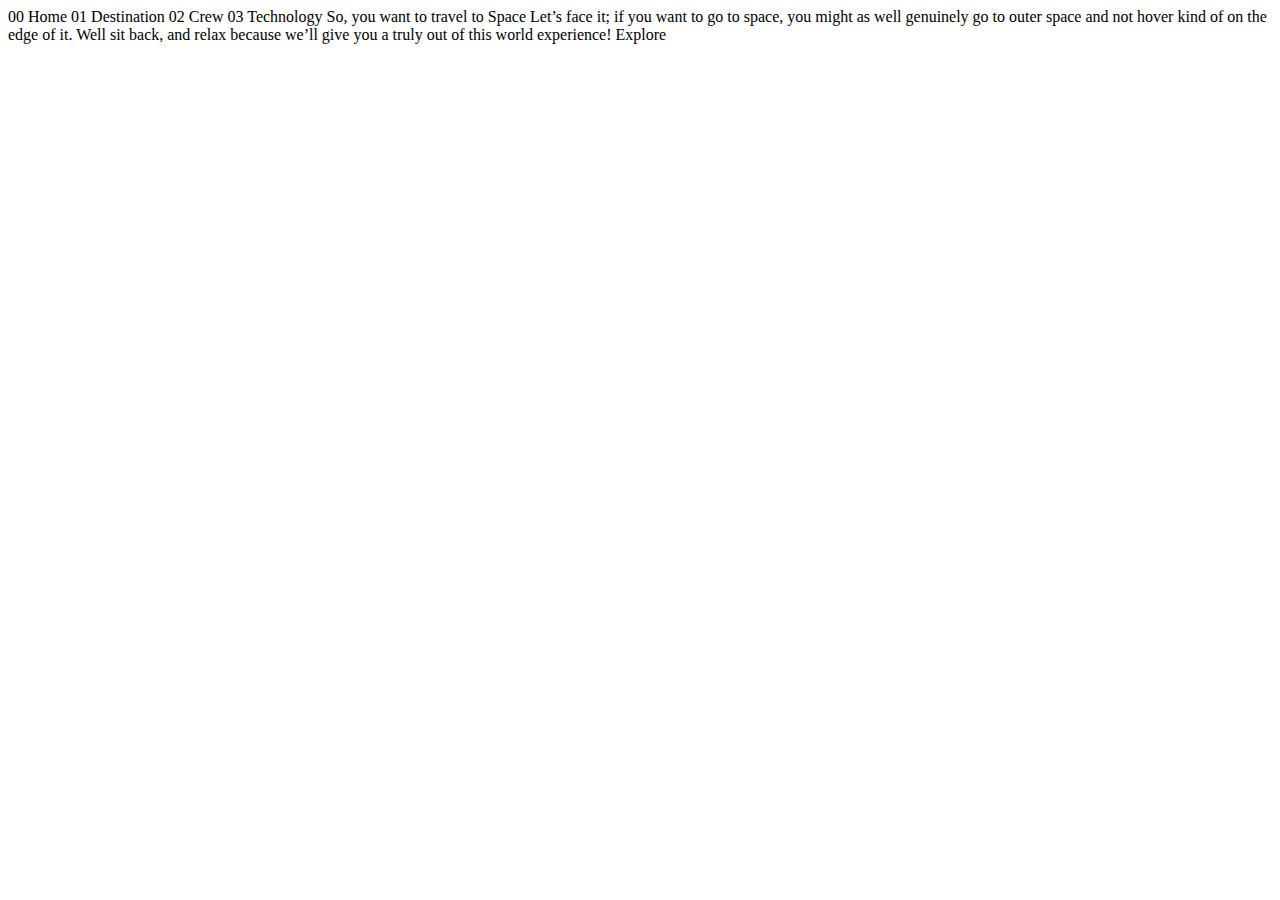
<file: space_tourist_$$$/space-tourism-website-main/starter-code/index.html>
<!DOCTYPE html>
<html lang="en">
<head>
  <meta charset="UTF-8">
  <meta name="viewport" content="width=device-width, initial-scale=1.0">

  <link rel="icon" type="image/png" sizes="32x32" href="./assets/favicon-32x32.png">
  
  <title>Frontend Mentor | Space tourism website</title>
</head>
<body>

  00 Home
  01 Destination
  02 Crew
  03 Technology

  So, you want to travel to
  Space
  Let’s face it; if you want to go to space, you might as well genuinely go to 
  outer space and not hover kind of on the edge of it. Well sit back, and relax 
  because we’ll give you a truly out of this world experience!

  Explore

</body>
</html>
</file>
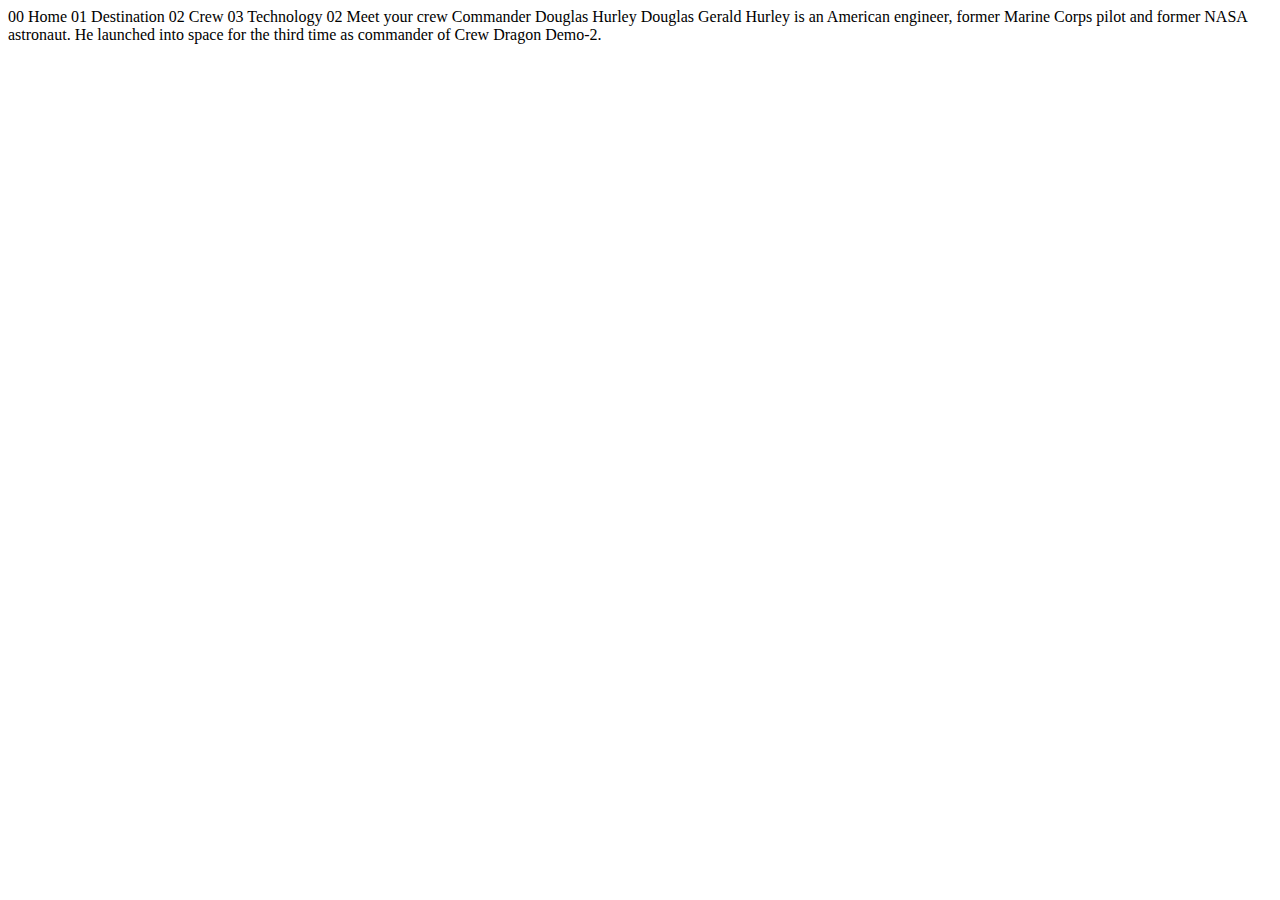
<file: space_tourist_$$$/space-tourism-website-main/starter-code/crew-commander.html>
<!DOCTYPE html>
<html lang="en">
<head>
  <meta charset="UTF-8">
  <meta name="viewport" content="width=device-width, initial-scale=1.0">

  <link rel="icon" type="image/png" sizes="32x32" href="./assets/favicon-32x32.png">
  
  <title>Frontend Mentor | Space tourism website</title>
</head>
<body>

  00 Home
  01 Destination
  02 Crew
  03 Technology

  02 Meet your crew

  Commander
  Douglas Hurley

  Douglas Gerald Hurley is an American engineer, former Marine Corps pilot 
  and former NASA astronaut. He launched into space for the third time as 
  commander of Crew Dragon Demo-2.
</body>
</html>
</file>
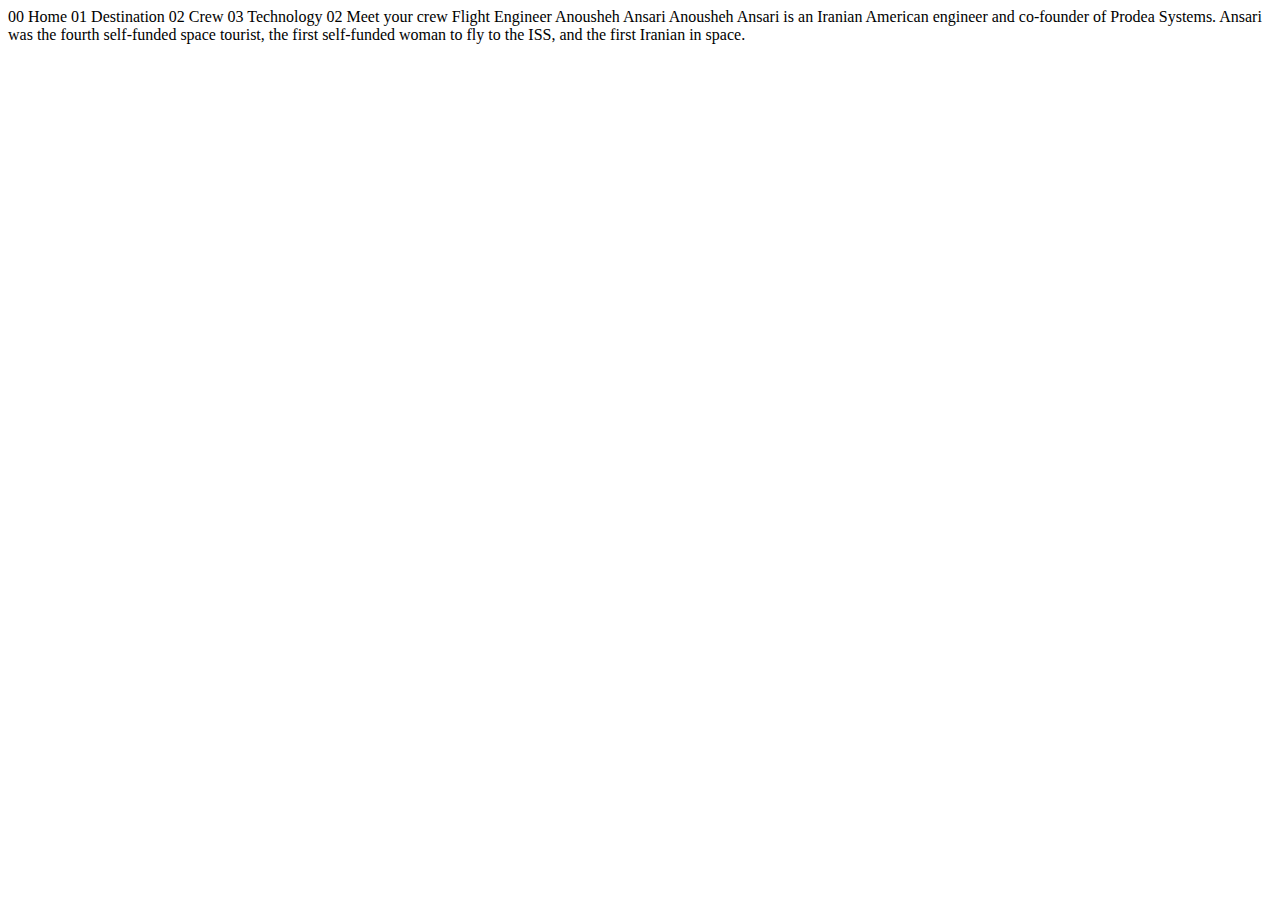
<file: space_tourist_$$$/space-tourism-website-main/starter-code/crew-engineer.html>
<!DOCTYPE html>
<html lang="en">
<head>
  <meta charset="UTF-8">
  <meta name="viewport" content="width=device-width, initial-scale=1.0">

  <link rel="icon" type="image/png" sizes="32x32" href="./assets/favicon-32x32.png">
  
  <title>Frontend Mentor | Space tourism website</title>
</head>
<body>

  00 Home
  01 Destination
  02 Crew
  03 Technology

  02 Meet your crew

  Flight Engineer
  Anousheh Ansari

  Anousheh Ansari is an Iranian American engineer and co-founder of Prodea Systems. 
  Ansari was the fourth self-funded space tourist, the first self-funded woman to 
  fly to the ISS, and the first Iranian in space. 
</body>
</html>
</file>
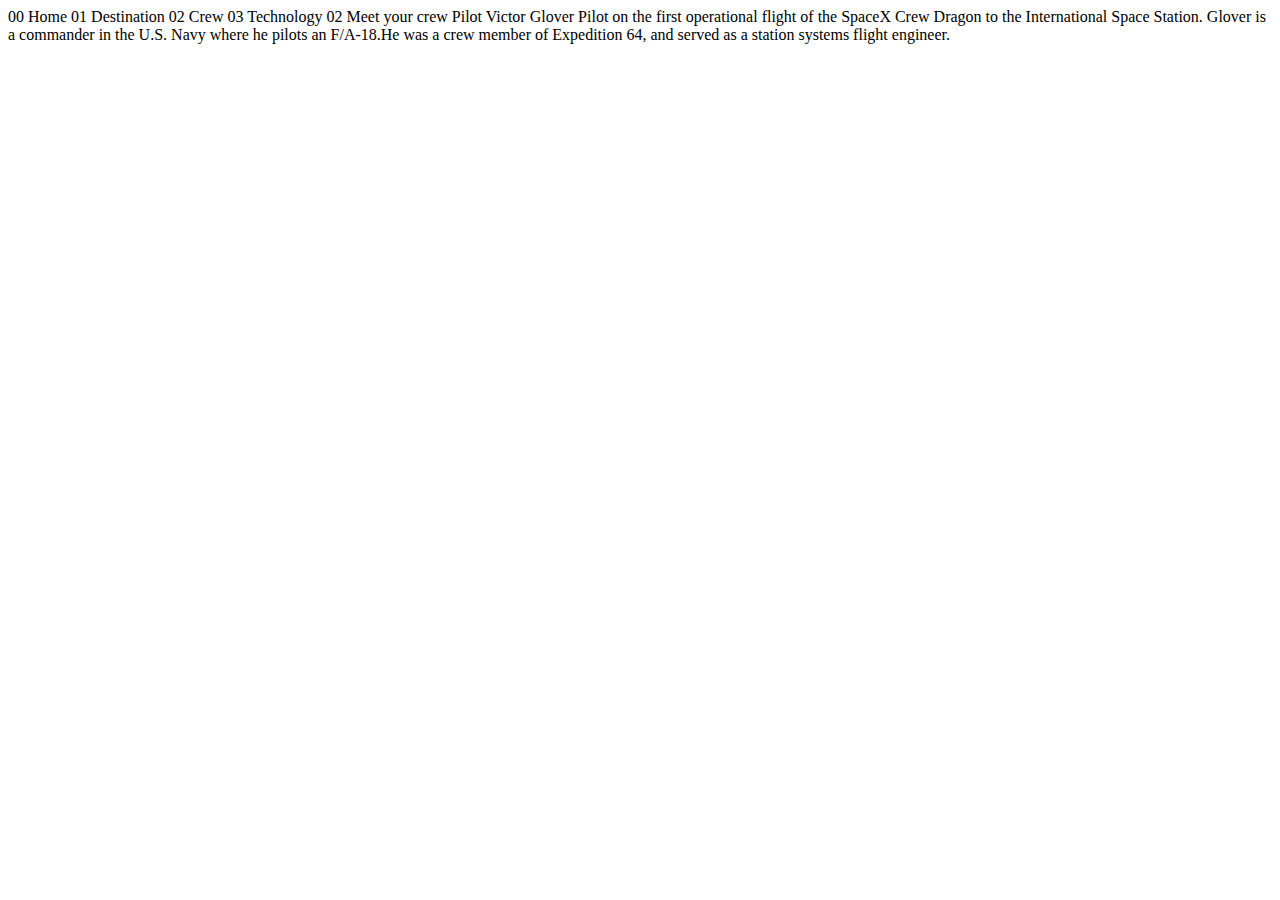
<file: space_tourist_$$$/space-tourism-website-main/starter-code/crew-pilot.html>
<!DOCTYPE html>
<html lang="en">
<head>
  <meta charset="UTF-8">
  <meta name="viewport" content="width=device-width, initial-scale=1.0">

  <link rel="icon" type="image/png" sizes="32x32" href="./assets/favicon-32x32.png">
  
  <title>Frontend Mentor | Space tourism website</title>
</head>
<body>

  00 Home
  01 Destination
  02 Crew
  03 Technology

  02 Meet your crew

  Pilot
  Victor Glover

  Pilot on the first operational flight of the SpaceX Crew Dragon to the 
  International Space Station. Glover is a commander in the U.S. Navy where 
  he pilots an F/A-18.He was a crew member of Expedition 64, and served as a 
  station systems flight engineer. 
</body>
</html>
</file>
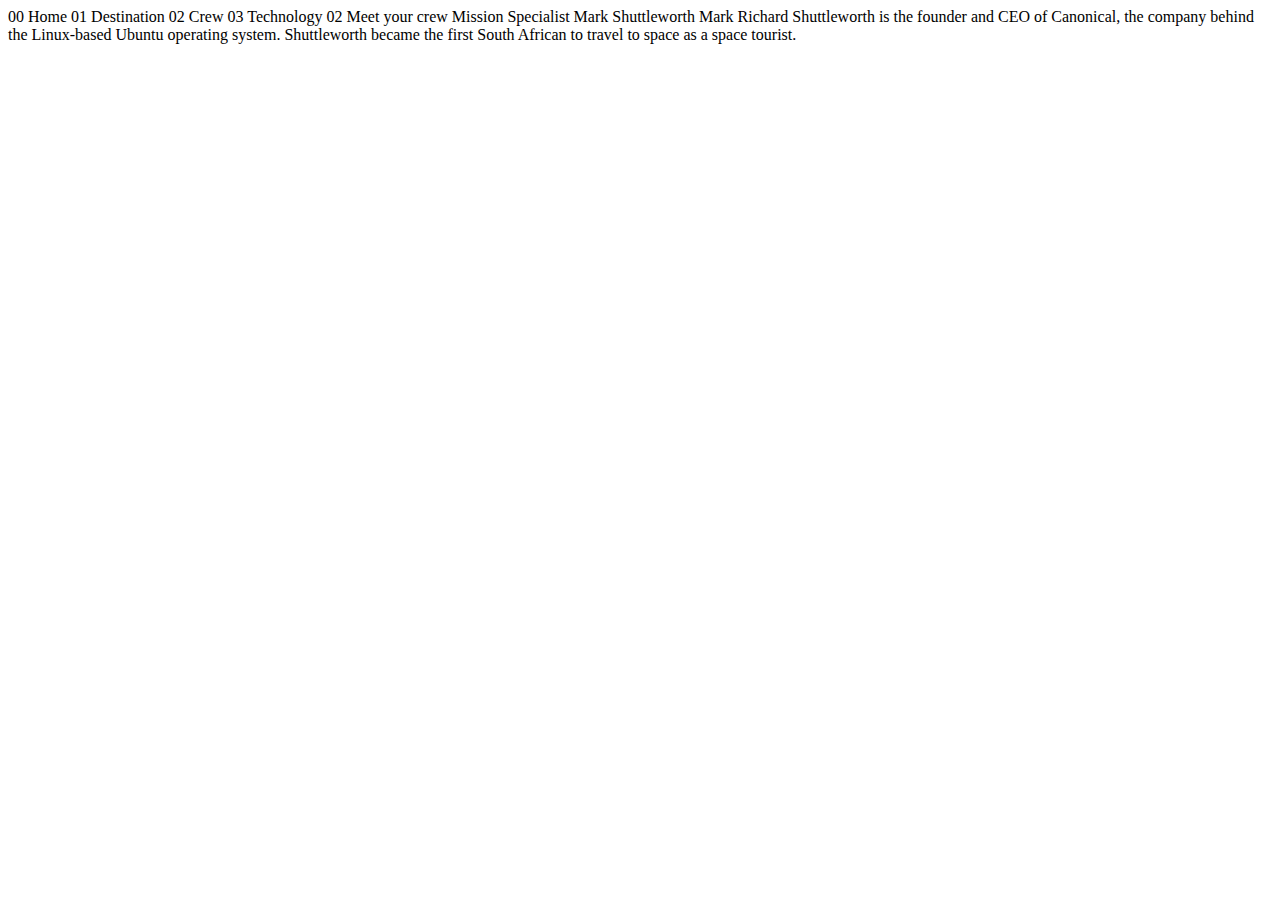
<file: space_tourist_$$$/space-tourism-website-main/starter-code/crew-specialist.html>
<!DOCTYPE html>
<html lang="en">
<head>
  <meta charset="UTF-8">
  <meta name="viewport" content="width=device-width, initial-scale=1.0">

  <link rel="icon" type="image/png" sizes="32x32" href="./assets/favicon-32x32.png">
  
  <title>Frontend Mentor | Space tourism website</title>
</head>
<body>

  00 Home
  01 Destination
  02 Crew
  03 Technology

  02 Meet your crew

  Mission Specialist
  Mark Shuttleworth

  Mark Richard Shuttleworth is the founder and CEO of Canonical, the company behind 
  the Linux-based Ubuntu operating system. Shuttleworth became the first South 
  African to travel to space as a space tourist.
</body>
</html>
</file>
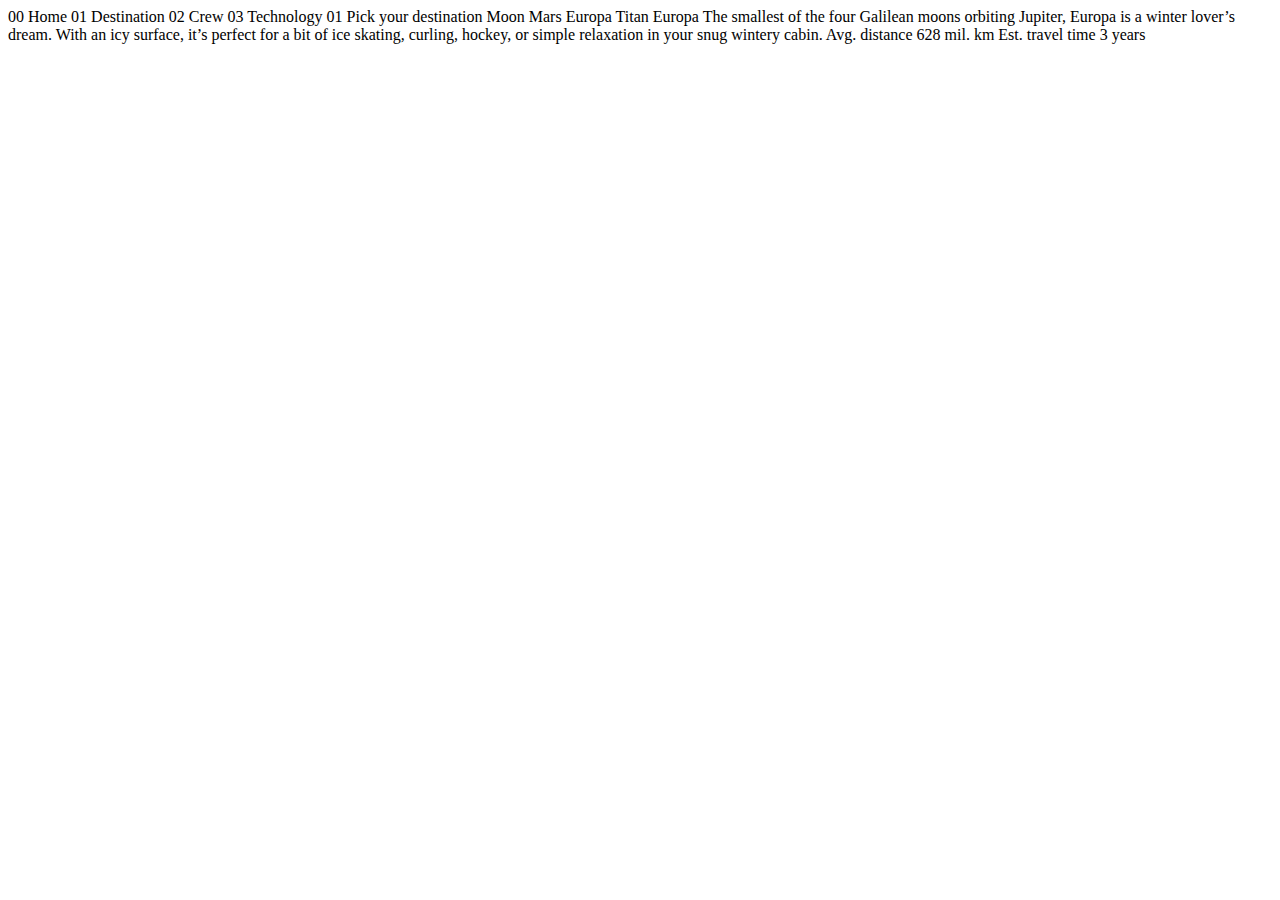
<file: space_tourist_$$$/space-tourism-website-main/starter-code/destination-europa.html>
<!DOCTYPE html>
<html lang="en">
<head>
  <meta charset="UTF-8">
  <meta name="viewport" content="width=device-width, initial-scale=1.0">

  <link rel="icon" type="image/png" sizes="32x32" href="./assets/favicon-32x32.png">
  
  <title>Frontend Mentor | Space tourism website</title>
</head>
<body>

  00 Home
  01 Destination
  02 Crew
  03 Technology

  01 Pick your destination

  Moon
  Mars
  Europa
  Titan

  Europa

  The smallest of the four Galilean moons orbiting Jupiter, Europa is a 
  winter lover’s dream. With an icy surface, it’s perfect for a bit of 
  ice skating, curling, hockey, or simple relaxation in your snug 
  wintery cabin.

  Avg. distance
  628 mil. km

  Est. travel time
  3 years
</body>
</html>
</file>
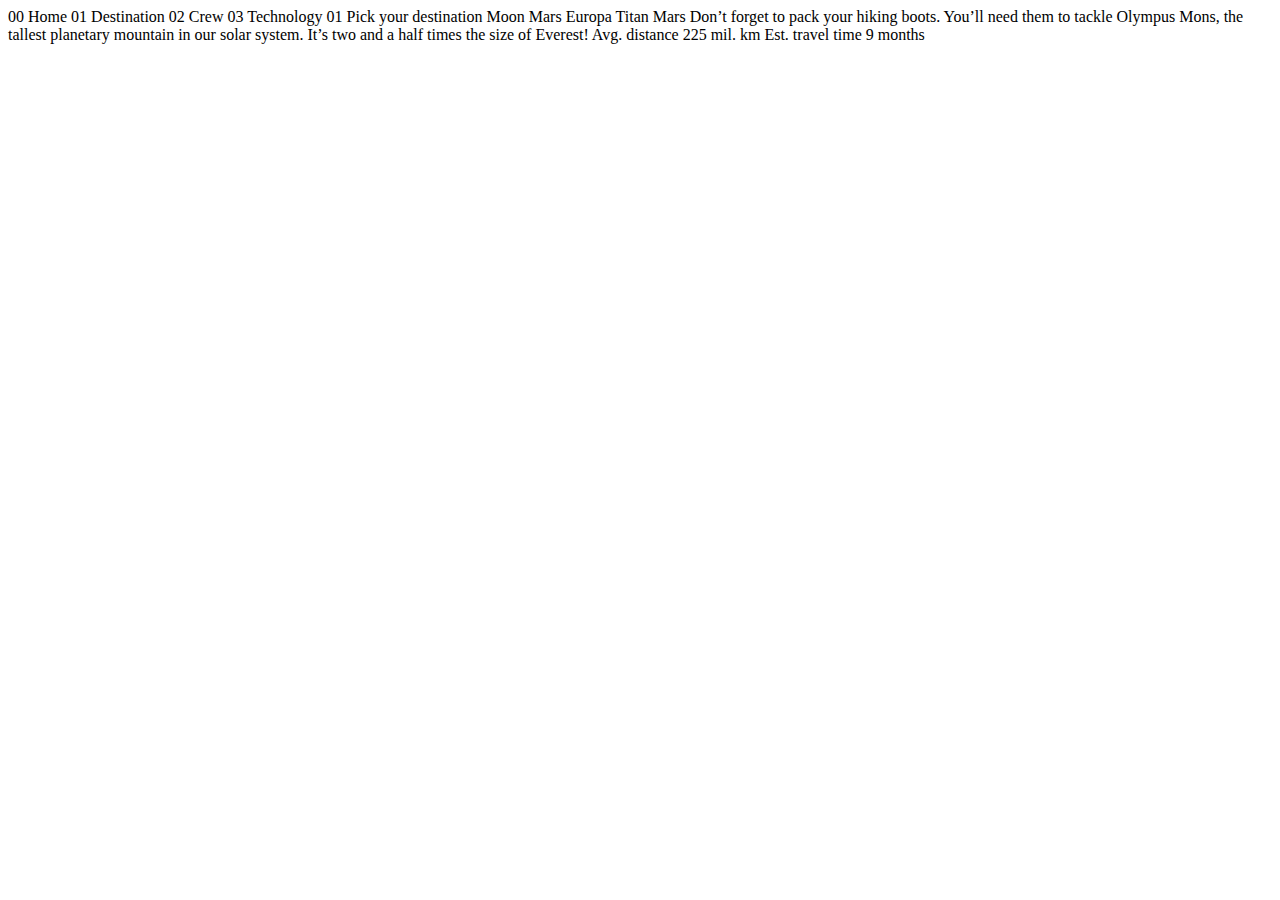
<file: space_tourist_$$$/space-tourism-website-main/starter-code/destination-mars.html>
<!DOCTYPE html>
<html lang="en">
<head>
  <meta charset="UTF-8">
  <meta name="viewport" content="width=device-width, initial-scale=1.0">

  <link rel="icon" type="image/png" sizes="32x32" href="./assets/favicon-32x32.png">
  
  <title>Frontend Mentor | Space tourism website</title>
</head>
<body>

  00 Home
  01 Destination
  02 Crew
  03 Technology

  01 Pick your destination

  Moon
  Mars
  Europa
  Titan

  Mars

  Don’t forget to pack your hiking boots. You’ll need them to tackle Olympus Mons, 
  the tallest planetary mountain in our solar system. It’s two and a half times 
  the size of Everest!

  Avg. distance
  225 mil. km

  Est. travel time
  9 months
</body>
</html>
</file>
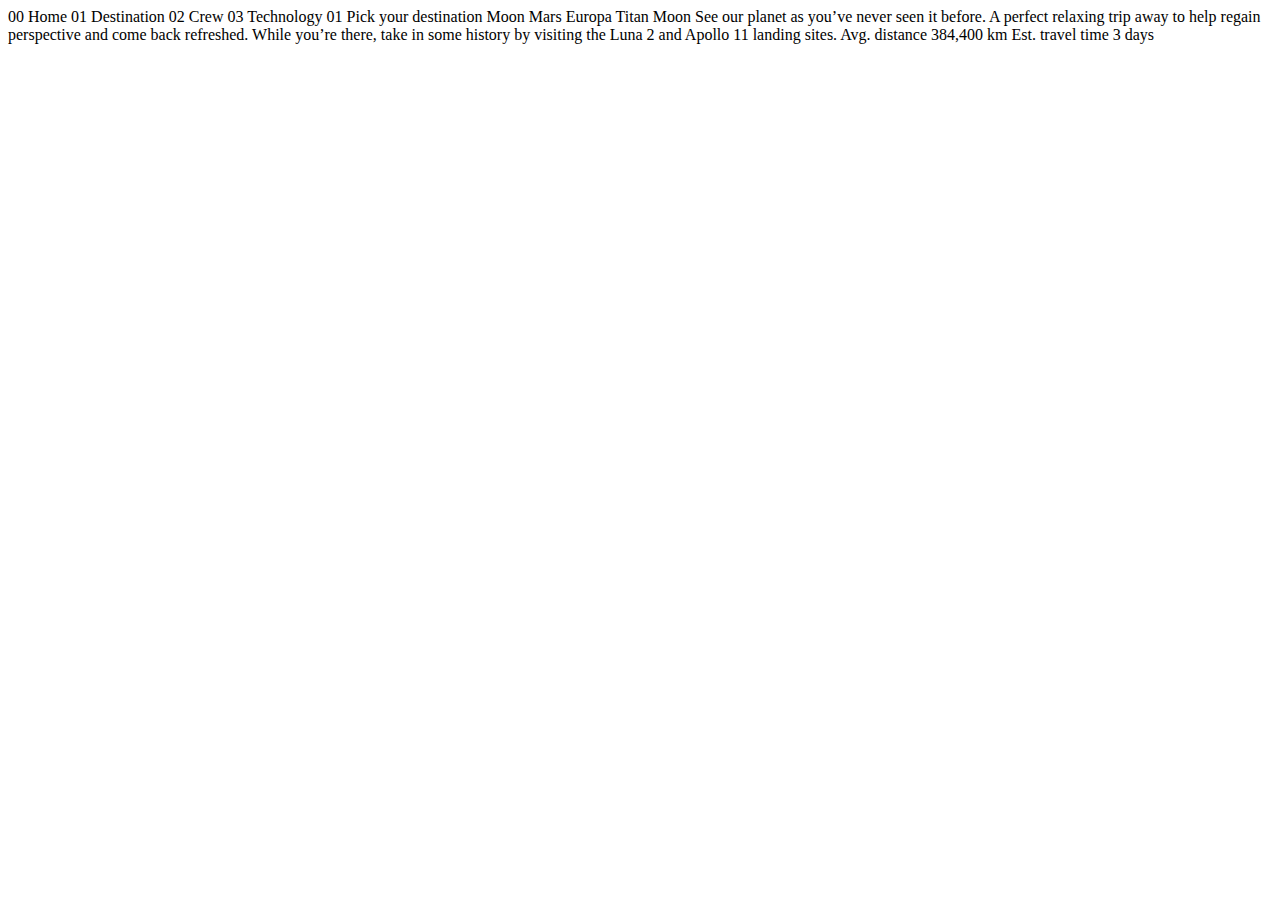
<file: space_tourist_$$$/space-tourism-website-main/starter-code/destination-moon.html>
<!DOCTYPE html>
<html lang="en">
<head>
  <meta charset="UTF-8">
  <meta name="viewport" content="width=device-width, initial-scale=1.0">

  <link rel="icon" type="image/png" sizes="32x32" href="./assets/favicon-32x32.png">
  
  <title>Frontend Mentor | Space tourism website</title>
</head>
<body>

  00 Home
  01 Destination
  02 Crew
  03 Technology

  01 Pick your destination

  Moon
  Mars
  Europa
  Titan

  Moon

  See our planet as you’ve never seen it before. A perfect relaxing trip away to help 
  regain perspective and come back refreshed. While you’re there, take in some history 
  by visiting the Luna 2 and Apollo 11 landing sites.

  Avg. distance
  384,400 km

  Est. travel time
  3 days
</body>
</html>
</file>
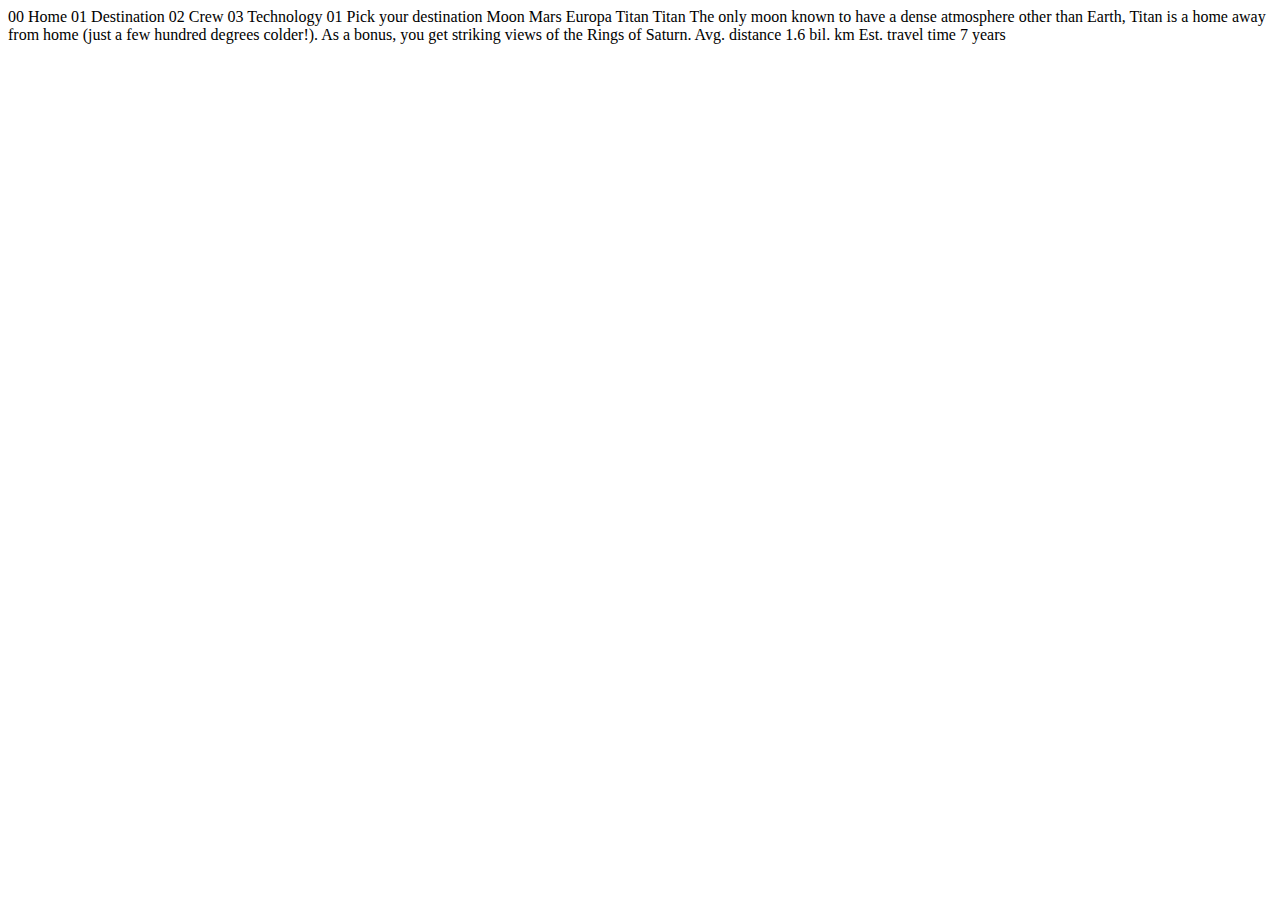
<file: space_tourist_$$$/space-tourism-website-main/starter-code/destination-titan.html>
<!DOCTYPE html>
<html lang="en">
<head>
  <meta charset="UTF-8">
  <meta name="viewport" content="width=device-width, initial-scale=1.0">

  <link rel="icon" type="image/png" sizes="32x32" href="./assets/favicon-32x32.png">
  
  <title>Frontend Mentor | Space tourism website</title>
</head>
<body>

  00 Home
  01 Destination
  02 Crew
  03 Technology

  01 Pick your destination

  Moon
  Mars
  Europa
  Titan

  Titan

  The only moon known to have a dense atmosphere other than Earth, Titan 
  is a home away from home (just a few hundred degrees colder!). As a 
  bonus, you get striking views of the Rings of Saturn.

  Avg. distance
  1.6 bil. km

  Est. travel time
  7 years
</body>
</html>
</file>
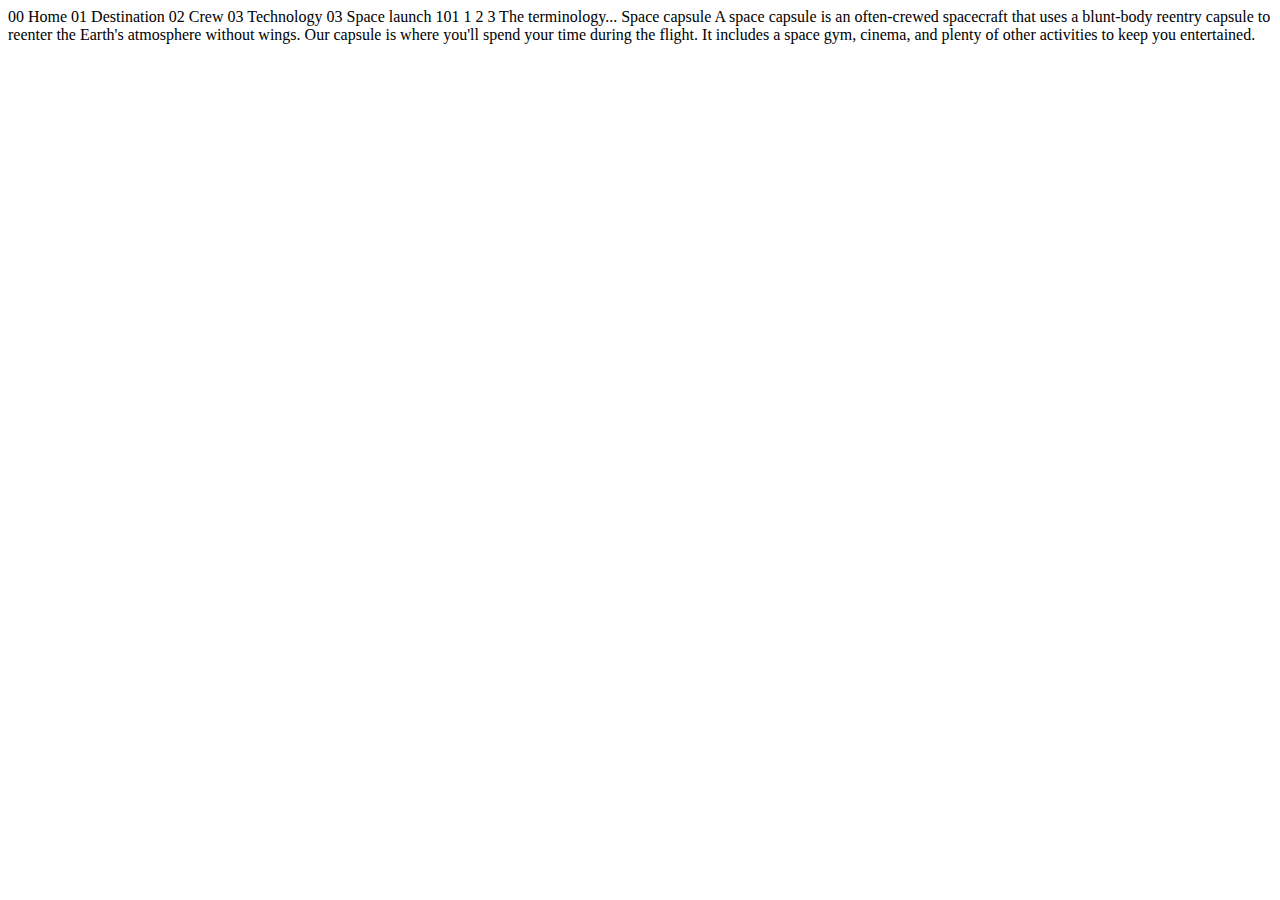
<file: space_tourist_$$$/space-tourism-website-main/starter-code/technology-capsule.html>
<!DOCTYPE html>
<html lang="en">
<head>
  <meta charset="UTF-8">
  <meta name="viewport" content="width=device-width, initial-scale=1.0">

  <link rel="icon" type="image/png" sizes="32x32" href="./assets/favicon-32x32.png">
  
  <title>Frontend Mentor | Space tourism website</title>
</head>
<body>

  00 Home
  01 Destination
  02 Crew
  03 Technology

  03 Space launch 101

  1
  2
  3

  The terminology...
  Space capsule

  A space capsule is an often-crewed spacecraft that uses a blunt-body reentry 
  capsule to reenter the Earth's atmosphere without wings. Our capsule is where 
  you'll spend your time during the flight. It includes a space gym, cinema, 
  and plenty of other activities to keep you entertained.
</body>
</html>
</file>
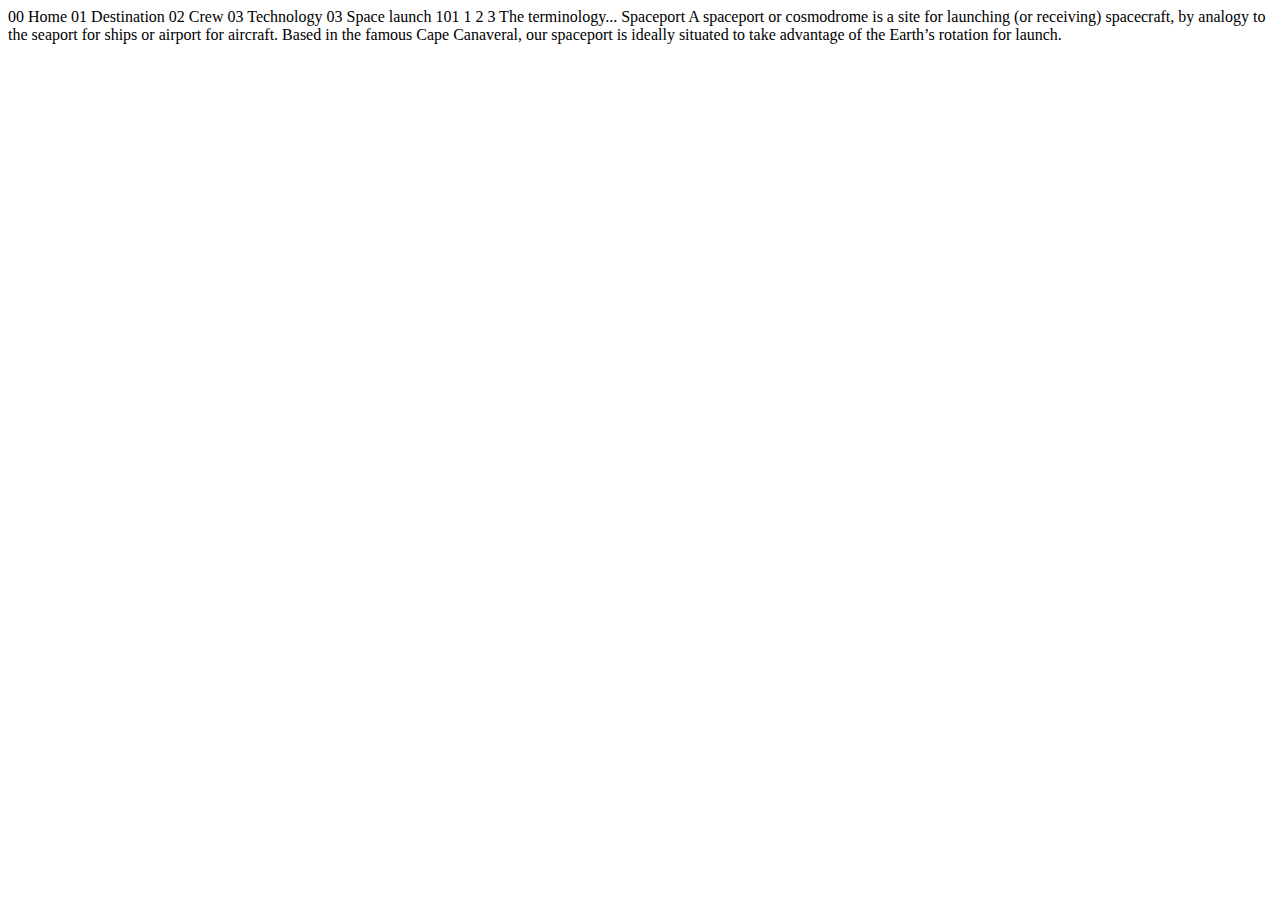
<file: space_tourist_$$$/space-tourism-website-main/starter-code/technology-spaceport.html>
<!DOCTYPE html>
<html lang="en">
<head>
  <meta charset="UTF-8">
  <meta name="viewport" content="width=device-width, initial-scale=1.0">

  <link rel="icon" type="image/png" sizes="32x32" href="./assets/favicon-32x32.png">
  
  <title>Frontend Mentor | Space tourism website</title>
</head>
<body>

  00 Home
  01 Destination
  02 Crew
  03 Technology

  03 Space launch 101

  1
  2
  3

  The terminology...
  Spaceport

  A spaceport or cosmodrome is a site for launching (or receiving) spacecraft, 
  by analogy to the seaport for ships or airport for aircraft. Based in the 
  famous Cape Canaveral, our spaceport is ideally situated to take advantage 
  of the Earth’s rotation for launch.
</body>
</html>
</file>
